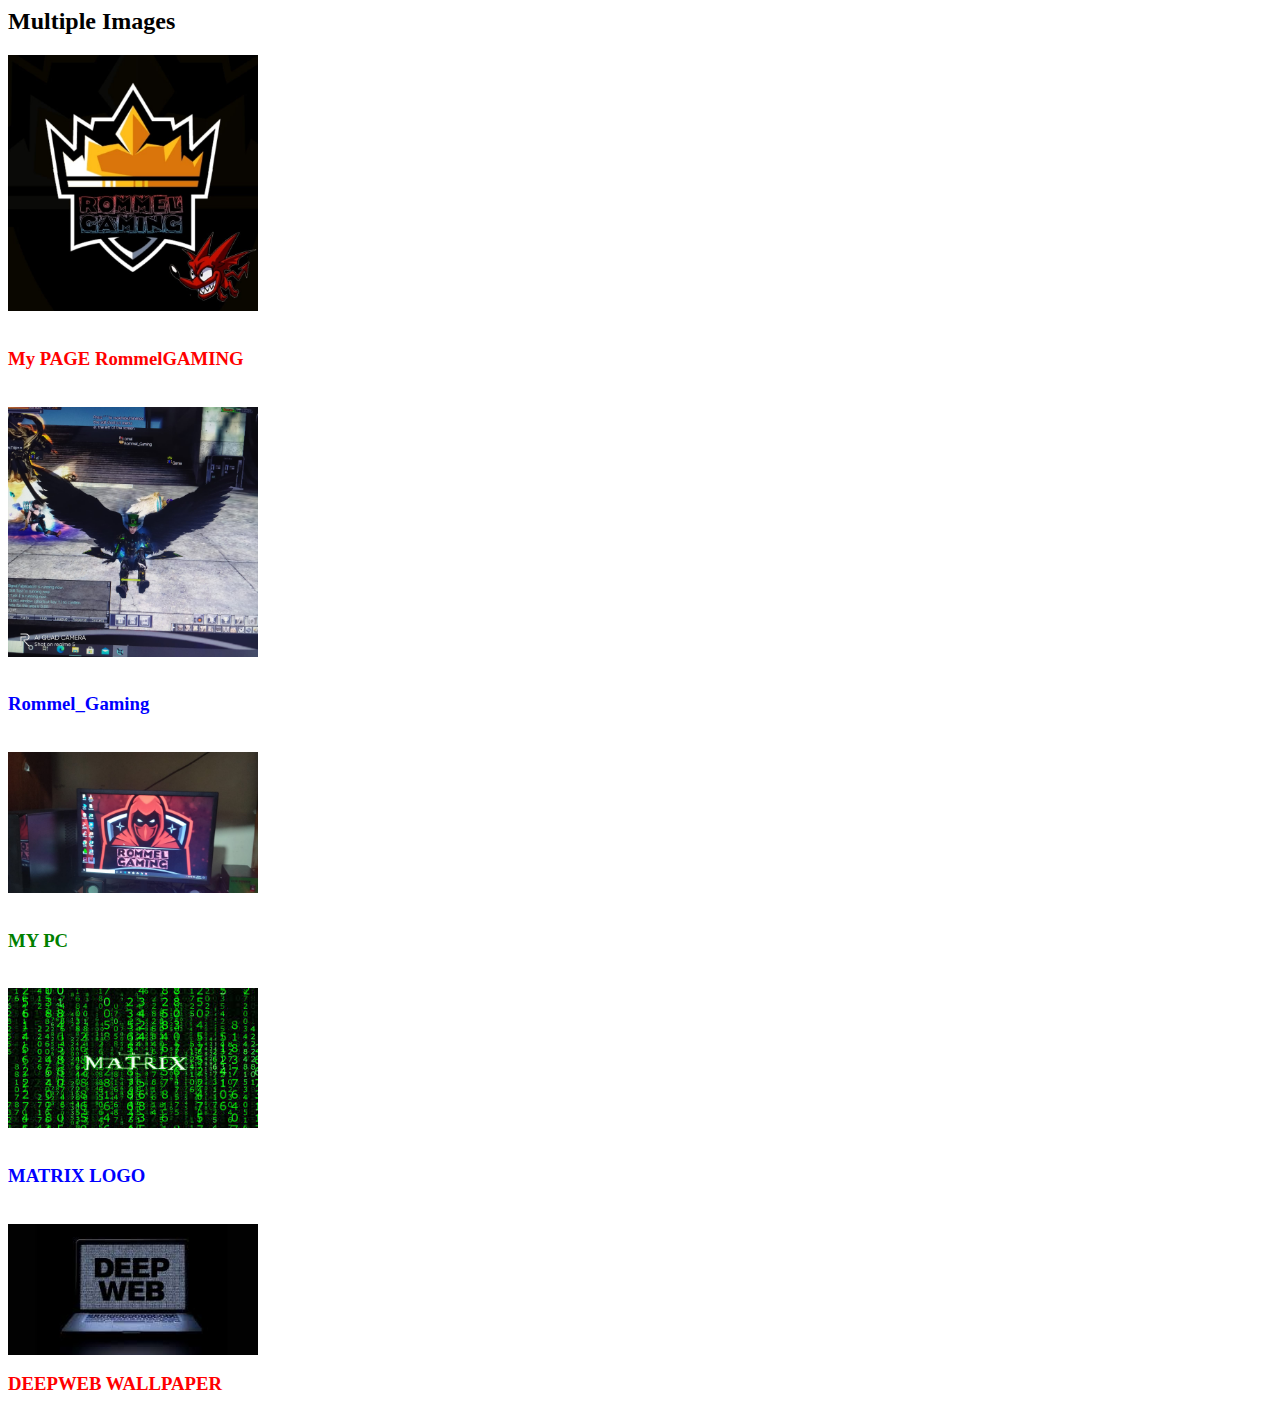
<file: Act3.html>
<html>
<head>
<h2>Multiple Images</h2>
</head>
<body>
<img src="1.jpg" alt="RommelGaming" style="width:250"><br><br>
<h3><p style="color:red">My PAGE RommelGAMING </p></h3>
<br>
<img src="2.jpg" alt="2" style="width:250"><br><br>
<h3><p style="color:blue">Rommel_Gaming</p></h3>
<br>
<img src="3.jpg" alt="3" style="width:250"><br><br>
<h3><p style="color:green">MY PC</p></h3>
<br>
<img src="4.jpg" alt="4" style="width:250"><br><br>
<h3><p style="color:blue">MATRIX LOGO</p></h3>
<br>
<img src="5.jpg" alt="5" style="width:250">
<h3><p style="color:red">DEEPWEB WALLPAPER</p></h3>
</body>
</html>
</file>
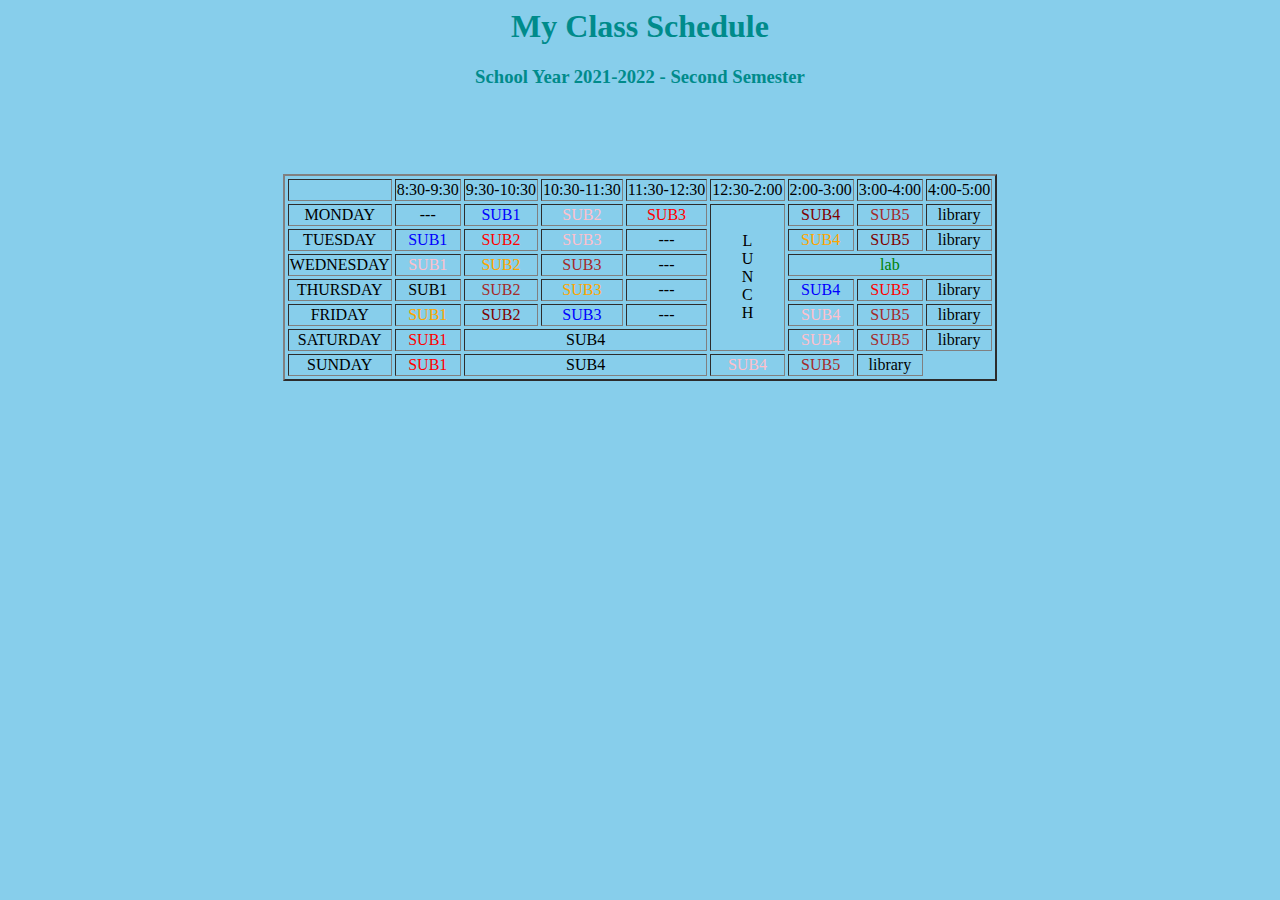
<file: activity5.html>
<html>
<head>
   <title>Activity5</title>
</head>
<body bgcolor="skyblue">
<H1><FONT COLOR="DARKCYAN"><CENTER>My Class Schedule</FONT></H1>
<H3><FONT COLOR="DARKCYAN"><CENTER>School Year 2021-2022 - Second Semester </FONT></H3>
<marquee><H2><FONT COLOR="RED"><CENTER>ROMMEL A. BAYABORDA </FONT></H2></marquee>
<table border="2" cellspacing="3" align="center">
<tr>
 <td align="center">
 <td>8:30-9:30
 <td>9:30-10:30
 <td>10:30-11:30
 <td>11:30-12:30
 <td>12:30-2:00
 <td>2:00-3:00
 <td>3:00-4:00
 <td>4:00-5:00
</tr>
<tr>
 <td align="center">MONDAY
 <td align="center">---<td align="center"><font color="blue">SUB1<br>
 <td align="center"><font color="pink">SUB2<br>
 <td align="center"><font color="red">SUB3<br>
 <td rowspan="6"align="center">L<br>U<br>N<br>C<br>H
 <td align="center"><font color="maroon">SUB4<br>
 <td align="center"><font color="brown">SUB5<br>
 <td align="center">library
</tr>
<tr>
 <td align="center">TUESDAY
 <td align="center"><font color="blue">SUB1<br>
 <td align="center"><font color="red">SUB2<br>
 <td align="center"><font color="pink">SUB3<br>
 <td align="center">---
 <td align="center"><font color="orange">SUB4<BR>
 <td align="center"><font color="maroon">SUB5<br>
 <td align="center">library
</tr>
<tr>
 <td align="center">WEDNESDAY
 <td align="center"><font color="pink">SUB1<br>
 <td align="center"><font color="orange">SUB2<BR>
 <td align="center"><font color="brown">SUB3<br>
 <td align="center">---
 <td colspan="3" align="center"><font color="green"> lab
</tr>
<tr>
 <td align="center">THURSDAY
 <td align="center">SUB1<br>
 <td align="center"><font color="brown">SUB2<br>
 <td align="center"><font color="orange">SUB3<BR>
 <td align="center">---
 <td align="center"><font color="blue">SUB4<br>
 <td align="center"><font color="red">SUB5<br>
 <td align="center">library
</tr>
<tr>
 <td align="center">FRIDAY
 <td align="center"><font color="orange">SUB1<BR>
 <td align="center"><font color="maroon">SUB2<br>
 <td align="center"><font color="blue">SUB3<br>
 <td align="center">---
 <td align="center"><font color="pink">SUB4<br>
 <td align="center"><font color="brown">SUB5<br>
 <td align="center">library
</tr>
<tr>
 <td align="center">SATURDAY
 <td align="center"><font color="red">SUB1<br>
 <td colspan="3" align="center">SUB4
 <td align="center"><font color="pink">SUB4<br>
 <td align="center"><font color="brown">SUB5<br>
 <td align="center">library
</tr>
<tr>
 <td align="center">SUNDAY
 <td align="center"><font color="red">SUB1<br>
 <td colspan="3" align="center">SUB4
 <td align="center"><font color="pink">SUB4<br>
 <td align="center"><font color="brown">SUB5<br>
 <td align="center">library
</body>
</html>
</file>
